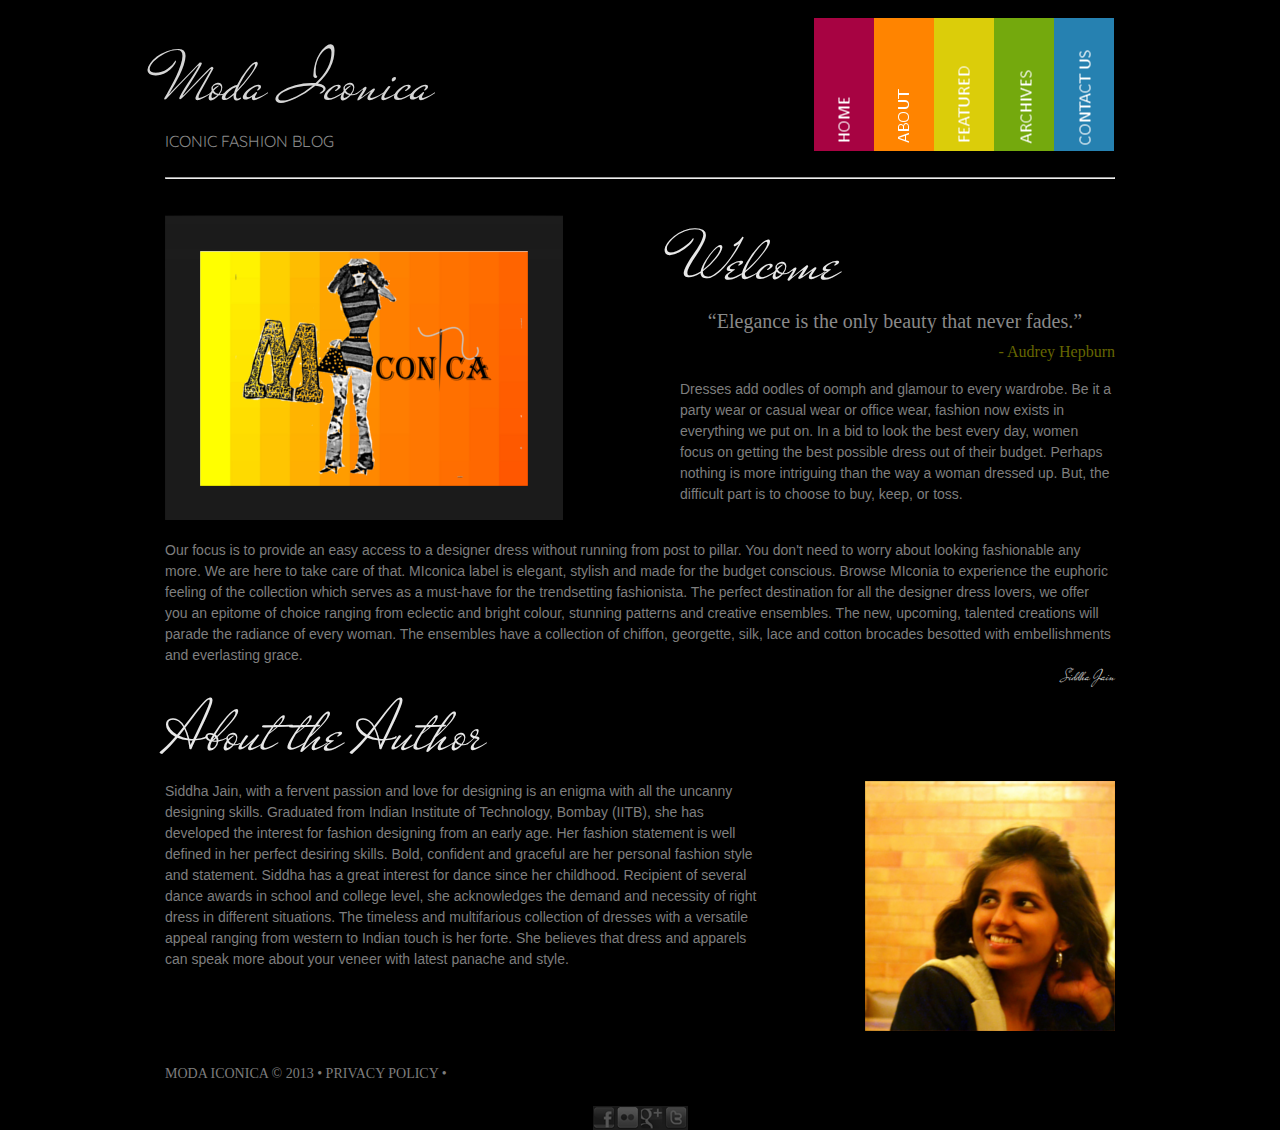
<file: about.html>
<!DOCTYPE html PUBLIC "-//W3C//DTD XHTML 1.0 Strict//EN" "http://www.w3.org/TR/xhtml1/DTD/xhtml1-strict.dtd">
<html xmlns="http://www.w3.org/1999/xhtml" xml:lang="en" lang="en">
<head>
    <title>Moda Iconica: Iconic Fashion</title>
    <meta charset="utf-8" />
<link rel="icon" href="favicon.png" type="image/png">
    <link rel="stylesheet" type="text/css" media="screen" href="css/reset.css" />
    <link rel="stylesheet" type="text/css" media="screen" href="css/style1.css" />
    <link href='http://fonts.googleapis.com/css?family=Quicksand' rel='stylesheet' type='text/css' />
<link href='http://fonts.googleapis.com/css?family=Playfair+Display' rel='stylesheet' type='text/css' />
    <link rel="stylesheet" type="text/css" media="screen" href="css/grid_12.css" />
    <link href='http://fonts.googleapis.com/css?family=Mr+De+Haviland' rel='stylesheet' type='text/css' />
<link rel="stylesheet" type="text/css" media="screen" href="css/slider.css" />
    <script type="text/javascript" src="js/jquery-1.3.2.min.js"></script>
<script type="text/javascript" src="js/tabs.js"></script>
    <link href='http://fonts.googleapis.com/css?family=Condiment' rel='stylesheet' type='text/css' />
    <link href='http://fonts.googleapis.com/css?family=Oxygen' rel='stylesheet' type='text/css' />
    <script src="js/jquery-1.7.min.js"></script>
    <script src="js/jquery.easing.1.3.js"></script>
    <script src="js/tms-0.4.x.js"></script>
    <script>
		$(document).ready(function(){				   	
			$('.slider')._TMS({
				show:0,
				pauseOnHover:true,
				prevBu:false,
				nextBu:false,
				playBu:false,
				duration:1000,
				preset:'fade',
				pagination:true,
				pagNums:false,
				slideshow:2000,
				numStatus:true,
				banners:'fromRight',
				waitBannerAnimation:false,
				progressBar:false
			})		
		});
	</script>
	<!--[if lt IE 8]>
       <div style=' clear: both; text-align:center; position: relative;'>
         <a href="http://windows.microsoft.com/en-US/internet-explorer/products/ie/home?ocid=ie6_countdown_bannercode">
           <img src="http://storage.ie6countdown.com/assets/100/images/banners/warning_bar_0000_us.jpg" border="0" height="42" width="820" alt="You are using an outdated browser. For a faster, safer browsing experience, upgrade for free today." />
        </a>
      </div>
    <![endif]-->
    <!--[if lt IE 9]>
   		<script type="text/javascript" src="js/html5.js"></script>
    	<link rel="stylesheet" type="text/css" media="screen" href="css/ie.css">
	<![endif]-->
</head>
<body>
<div class="main"><div class="header">
<div class="logo"><br><br><p class="text">Moda Iconica</p><p class="text1">iconic fashion blog</p></div><br>
<!--<div class="logo"><a href="index.html"><img src="images/logo-small.jpg" alt="Moda Iconica"></a></div>-->



<div class="nav">

                <ul class="menu">
                 
                    <li><a href="index.html"><img src="images/06.png" alt="" /></a></li>
                    <li><a href="about.html"><img src="images/07.png" alt="" /></a></li>
                    <li><a href="featured.html"><img src="images/08.png" alt="" /></a></li>
                    <li><a href="archives.html"><img src="images/09.png" alt="" /></a></li>
                    <li><a href="contact.html"><img src="images/10.png" alt="" /></a></li>
                </ul>


</div></div><div class="clear"></div>
<br>
<hr>
<div class="center">
<br>
<div class="photo"><a href="#"><img src="images/15.png" alt="" /></a></div>
<div class="welcome"><p class="text2">Welcome</p>
<p class="quote">“Elegance is the only beauty that never fades.”</p> <p class="quotedby">- Audrey Hepburn</p>
<br>
<p class="text3">Dresses add oodles of oomph and glamour to every wardrobe. 
Be it a party wear or casual wear or office wear, fashion now exists in everything we put on. 
In a bid to look the best every day, women focus on getting the best possible dress out of their budget. 
Perhaps nothing is more intriguing than the way a woman dressed up. But, the difficult part is to choose to buy, keep, or toss. </p>
</div>
</div>

<div class="clear"></div>
<div class="content">
<p class="text3">Our focus is to provide an easy access to a designer dress without running from post to pillar. 
You don't need to worry about looking fashionable any more. We are here to take care of that. 
MIconica label is elegant, stylish and made for the budget conscious. Browse MIconia to experience the euphoric feeling of the collection which serves as a must-have for the trendsetting fashionista.
The perfect destination for all the designer dress lovers, we offer you an epitome of choice ranging from eclectic and bright colour, stunning patterns and creative ensembles. 
The new, upcoming, talented creations will parade the radiance of every woman. 
The ensembles have a collection of chiffon, georgette, silk, lace and cotton brocades besotted with embellishments and everlasting grace.</p><p class="text4">Siddha Jain</p>

</div>
<div class="content">

<p class="text2">About the Author</p>
<div class="author"><p class="text3">Siddha Jain, with a fervent passion and love for designing is an enigma with all the uncanny designing skills. 
Graduated from Indian Institute of Technology, Bombay (IITB), she has developed the interest for fashion designing from an early age. 
Her fashion statement is well defined in her perfect desiring skills. 
Bold, confident and graceful are her personal fashion style and statement. 
Siddha has a great interest for dance since her childhood. 
Recipient of several dance awards in school and college level, she acknowledges the demand and necessity of right dress in different situations. 
The timeless and multifarious collection of dresses with a versatile appeal ranging from western to Indian touch is her forte. 
She believes that dress and apparels can speak more about your veneer with latest panache and style. 
</p>
</div>
<div class="photoauth"><a href="#"><img src="images/author.png" alt="" /></a></div>
</div>

<div class="clear"></div>


<div class="footer"><div class="v">Moda Iconica &copy; 2013 &bull; Privacy Policy &bull; </div>
</div>
<div class="foot"><a href="#"><img src="images/11.png" alt="" /></a><a href="#"><img src="images/12.png" alt="" /></a><a href="#"><img src="images/13.png" alt="" /></a><a href="#"><img src="images/14.png" alt="" /></a></div>




</div>
</body>
</html>
</file>
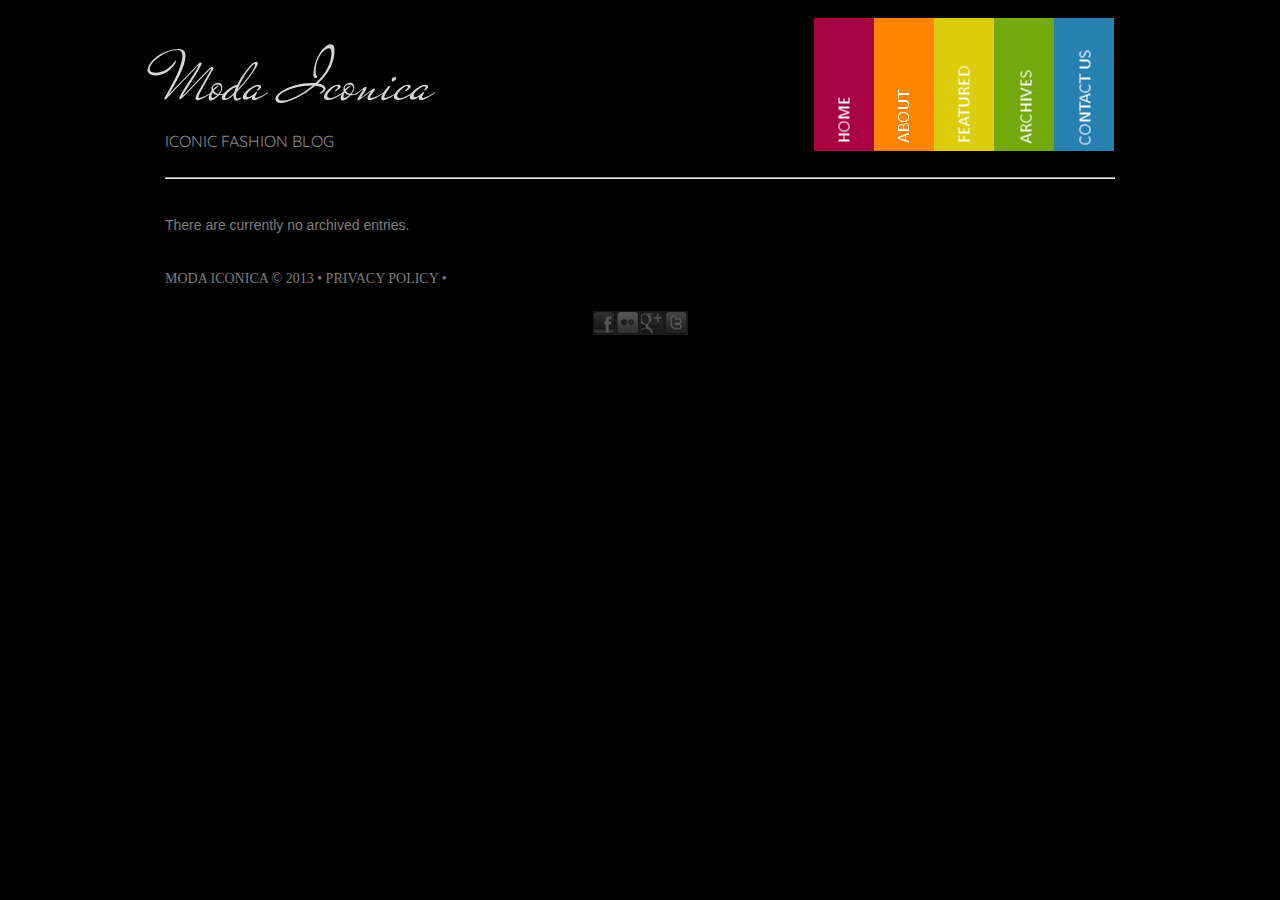
<file: archives.html>
<!DOCTYPE html PUBLIC "-//W3C//DTD XHTML 1.0 Strict//EN" "http://www.w3.org/TR/xhtml1/DTD/xhtml1-strict.dtd">
<html xmlns="http://www.w3.org/1999/xhtml" xml:lang="en" lang="en">
<head>
    <title>Moda Iconica: Iconic Fashion</title>
    <meta charset="utf-8" />
    <link rel="stylesheet" type="text/css" media="screen" href="css/reset.css" />
<link rel="icon" href="favicon.png" type="image/png">
    <link rel="stylesheet" type="text/css" media="screen" href="css/style1.css" />
    <link href='http://fonts.googleapis.com/css?family=Quicksand' rel='stylesheet' type='text/css' />
<link href='http://fonts.googleapis.com/css?family=Playfair+Display' rel='stylesheet' type='text/css' />
    <link rel="stylesheet" type="text/css" media="screen" href="css/grid_12.css" />
    <link href='http://fonts.googleapis.com/css?family=Mr+De+Haviland' rel='stylesheet' type='text/css' />
<link rel="stylesheet" type="text/css" media="screen" href="css/slider.css" />
    <script type="text/javascript" src="js/jquery-1.3.2.min.js"></script>
<script type="text/javascript" src="js/tabs.js"></script>
    <link href='http://fonts.googleapis.com/css?family=Condiment' rel='stylesheet' type='text/css' />
    <link href='http://fonts.googleapis.com/css?family=Oxygen' rel='stylesheet' type='text/css' />
    <script src="js/jquery-1.7.min.js"></script>
    <script src="js/jquery.easing.1.3.js"></script>
    <script src="js/tms-0.4.x.js"></script>
    <script>
		$(document).ready(function(){				   	
			$('.slider')._TMS({
				show:0,
				pauseOnHover:true,
				prevBu:false,
				nextBu:false,
				playBu:false,
				duration:1000,
				preset:'fade',
				pagination:true,
				pagNums:false,
				slideshow:2000,
				numStatus:true,
				banners:'fromRight',
				waitBannerAnimation:false,
				progressBar:false
			})		
		});
	</script>
	<!--[if lt IE 8]>
       <div style=' clear: both; text-align:center; position: relative;'>
         <a href="http://windows.microsoft.com/en-US/internet-explorer/products/ie/home?ocid=ie6_countdown_bannercode">
           <img src="http://storage.ie6countdown.com/assets/100/images/banners/warning_bar_0000_us.jpg" border="0" height="42" width="820" alt="You are using an outdated browser. For a faster, safer browsing experience, upgrade for free today." />
        </a>
      </div>
    <![endif]-->
    <!--[if lt IE 9]>
   		<script type="text/javascript" src="js/html5.js"></script>
    	<link rel="stylesheet" type="text/css" media="screen" href="css/ie.css">
	<![endif]-->
</head>
<body>
<div class="main"><div class="header">
<div class="logo"><br><br><p class="text">Moda Iconica</p><p class="text1">iconic fashion blog</p></div><br>
<!--<div class="logo"><a href="index.html"><img src="images/logo-small.jpg" alt="Moda Iconica"></a></div>-->



<div class="nav">

                <ul class="menu">
                 
                    <li><a href="index.html"><img src="images/06.png" alt="" /></a></li>
                    <li><a href="about.html"><img src="images/07.png" alt="" /></a></li>
                    <li><a href="featured.html"><img src="images/08.png" alt="" /></a></li>
                    <li><a href="archives.html"><img src="images/09.png" alt="" /></a></li>
                    <li><a href="contact.html"><img src="images/10.png" alt="" /></a></li>
                </ul>


</div></div><div class="clear"></div>
<br>
<hr>
<div class="center">
<br>
<p class="text3">There are currently no archived entries.</p>
</div>

<div class="clear"></div>


<div class="footer"><div class="v">Moda Iconica &copy; 2013 &bull; Privacy Policy &bull; </div>
</div>
<div class="foot"><a href="#"><img src="images/11.png" alt="" /></a><a href="#"><img src="images/12.png" alt="" /></a><a href="#"><img src="images/13.png" alt="" /></a><a href="#"><img src="images/14.png" alt="" /></a></div>




</div>
</body>
</html>
</file>
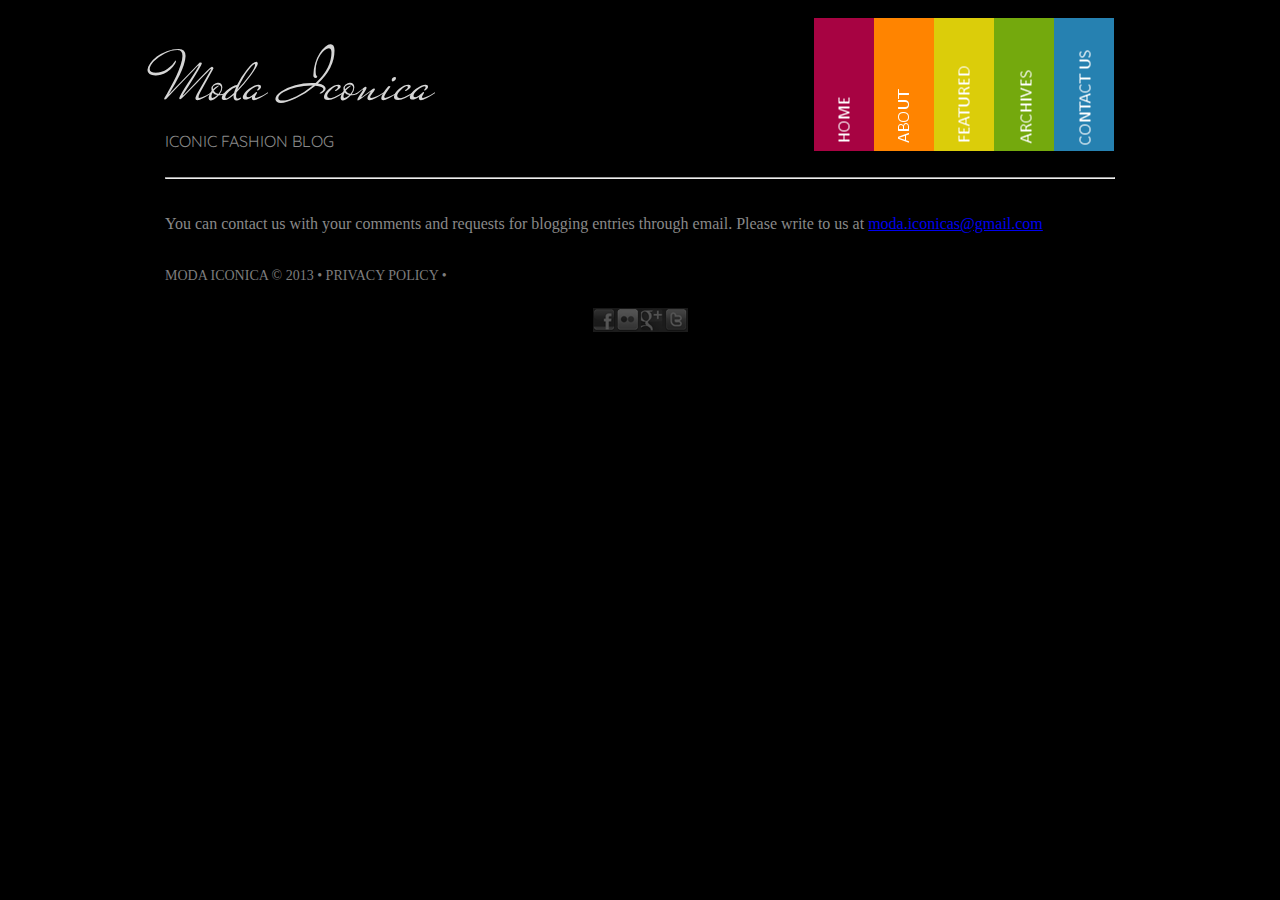
<file: contact.html>
<!DOCTYPE html PUBLIC "-//W3C//DTD XHTML 1.0 Strict//EN" "http://www.w3.org/TR/xhtml1/DTD/xhtml1-strict.dtd">
<html xmlns="http://www.w3.org/1999/xhtml" xml:lang="en" lang="en">
<head>
    <title>Moda Iconica: Iconic Fashion</title>
    <meta charset="utf-8" />
    <link rel="stylesheet" type="text/css" media="screen" href="css/reset.css" />
<link rel="icon" href="favicon.png" type="image/png">
    <link rel="stylesheet" type="text/css" media="screen" href="css/style1.css" />
    <link href='http://fonts.googleapis.com/css?family=Quicksand' rel='stylesheet' type='text/css' />
<link href='http://fonts.googleapis.com/css?family=Playfair+Display' rel='stylesheet' type='text/css' />
    <link rel="stylesheet" type="text/css" media="screen" href="css/grid_12.css" />
    <link href='http://fonts.googleapis.com/css?family=Mr+De+Haviland' rel='stylesheet' type='text/css' />
<link rel="stylesheet" type="text/css" media="screen" href="css/slider.css" />
    <script type="text/javascript" src="js/jquery-1.3.2.min.js"></script>
<script type="text/javascript" src="js/tabs.js"></script>
    <link href='http://fonts.googleapis.com/css?family=Condiment' rel='stylesheet' type='text/css' />
    <link href='http://fonts.googleapis.com/css?family=Oxygen' rel='stylesheet' type='text/css' />
    <script src="js/jquery-1.7.min.js"></script>
    <script src="js/jquery.easing.1.3.js"></script>
    <script src="js/tms-0.4.x.js"></script>
    <script>
		$(document).ready(function(){				   	
			$('.slider')._TMS({
				show:0,
				pauseOnHover:true,
				prevBu:false,
				nextBu:false,
				playBu:false,
				duration:1000,
				preset:'fade',
				pagination:true,
				pagNums:false,
				slideshow:2000,
				numStatus:true,
				banners:'fromRight',
				waitBannerAnimation:false,
				progressBar:false
			})		
		});
	</script>
	<!--[if lt IE 8]>
       <div style=' clear: both; text-align:center; position: relative;'>
         <a href="http://windows.microsoft.com/en-US/internet-explorer/products/ie/home?ocid=ie6_countdown_bannercode">
           <img src="http://storage.ie6countdown.com/assets/100/images/banners/warning_bar_0000_us.jpg" border="0" height="42" width="820" alt="You are using an outdated browser. For a faster, safer browsing experience, upgrade for free today." />
        </a>
      </div>
    <![endif]-->
    <!--[if lt IE 9]>
   		<script type="text/javascript" src="js/html5.js"></script>
    	<link rel="stylesheet" type="text/css" media="screen" href="css/ie.css">
	<![endif]-->
</head>
<body>
<div class="main"><div class="header">
<div class="logo"><br><br><p class="text">Moda Iconica</p><p class="text1">iconic fashion blog</p></div><br>
<!--<div class="logo"><a href="index.html"><img src="images/logo-small.jpg" alt="Moda Iconica"></a></div>-->



<div class="nav">

                <ul class="menu">
                 
                    <li><a href="index.html"><img src="images/06.png" alt="" /></a></li>
                    <li><a href="about.html"><img src="images/07.png" alt="" /></a></li>
                    <li><a href="featured.html"><img src="images/08.png" alt="" /></a></li>
                    <li><a href="archives.html"><img src="images/09.png" alt="" /></a></li>
                    <li><a href="contact.html"><img src="images/10.png" alt="" /></a></li>
                </ul>


</div></div><div class="clear"></div>
<br>
<hr>
<div class="center">
<br>
You can contact us with your comments and requests for blogging entries through email. Please write to us at <a href="mailto:moda.iconicas@gmail.com">moda.iconicas@gmail.com </a>
</div>


<div class="clear"></div>


<div class="footer"><div class="v">Moda Iconica &copy; 2013 &bull; Privacy Policy &bull; </div>
</div>
<div class="foot"><a href="#"><img src="images/11.png" alt="" /></a><a href="#"><img src="images/12.png" alt="" /></a><a href="#"><img src="images/13.png" alt="" /></a><a href="#"><img src="images/14.png" alt="" /></a></div>




</div>
</body>
</html>
</file>
<file: css/style1.css>
body{ background:#000; color:#898989;}
.main{ width:950px;position:relative;margin:0 auto;}
.text{ font-family: 'Mr De Haviland', cursive;font-size:72px;color:#d6d6d6;}
.logo{position:relative;margin:0 auto;float:left}
.text1{font-family: 'Quicksand', sans-serif;font-size:16px;text-transform:uppercase;}
.nav{position:relative;margin:0 auto;float:right;text-align:center;}
ul.menu {margin:0 1px 0 0;   display:inline-block;}
ul.menu li {float:left; line-height:17px; margin:0 0 0 0; }
.quote{font-family: georgia, serif;
font-size: 20px;
padding: 0px 5px 10px 0px;
text-align:center;}
.quotedby{color: #666600;font-size: 16px; text-align:right;}
.footer{	position:relative;	padding-top:35px;}
.v{	position:relative;float:left; color:#7d7d7d; text-transform:uppercase; font-size:14px;	}
.vlinks{position:relative; color:7d7d7d; text-transform:uppercase; font-size:14px;	float:right;}
.vlinks a{color:#7d7d7d; text-decoration:none;}
.foot{	position:relative;	padding-top:40px;margin:0 auto;text-align:center;	}
.center{ padding-top:10px;}
.photoauth{position:relative;		float:right;		width:250px;padding-left:10px;}
	.photo{		position:relative;		float:left;		width:400px;}
	.welcome{		position:relative;		float:right; padding-left:10px;		width:435px}
	.author{		position:relative;		float:left; width: 600px }
.text2{ color:#e8e8e8;  font-family: 'Mr De Haviland', cursive; font-size:72px;}
.text13{ color:#e8e8e8;  font-family: 'Mr De Haviland', cursive; font-size:36px; text-align:center}
.text3{ font-family:Arial, Helvetica, sans-serif; font-size:14px; color:#7e7e7e; line-height:1.5;}
.text3 span{ color:#b7b7b7;}
.text4{ float:right; color:#e8e8e8;font-family: 'Mr De Haviland', cursive; }
.content{ position:relative;
 padding-top:20px;}
.fashion{	position:relative;	float:left;	width:250px}
.new{position:relative;	float:left;	width:615px; padding-left:70px}
.girl{	position:relative;	float:left;	width:130px; padding-top:20px;}
.darina{	position:relative;	float:left;	width:130px; padding-left:30px; padding-top:20px;}
.man{	position:relative;	float:left;	width:130px; padding-left:30px; padding-top:20px;}
.james{	position:relative;	float:left;	width:130px; padding-left:30px;padding-top:20px; }
@font-face {
    font-family: 'PTSansNarrowBold';
    src: url('../font/pt-sans-narrow-bold-webfont.eot');
    src: url('../font/pt-sans-narrow-bold-webfont.eot?#iefix') format('embedded-opentype'),
         url('../font/pt-sans-narrow-bold-webfont.woff') format('woff'),
         url('../font/pt-sans-narrow-bold-webfont.ttf') format('truetype'),
         url('../font/pt-sans-narrow-bold-webfont.svg#PTSansNarrowBold') format('svg');
    font-weight: normal;
    font-style: normal;
}
.text5{ font-size:20px; color:#FFF; font-family: 'PTSansNarrowBold'; text-transform:uppercase;}
.text6{font-family:Arial, Helvetica, sans-serif; font-size:13px; text-transform:uppercase; color:#ededed;}
.text7{ font-family:Arial, Helvetica, sans-serif; font-size:14px; color:#666666; line-height:1.5}
.text8{font-family:Arial, Helvetica, sans-serif; font-size:14px;color:#ffffff;}
.text9{ font-family:Arial, Helvetica, sans-serif; font-size:14px;color:#666666; line-height:1.5}
.text10{font-family:Arial, Helvetica, sans-serif; font-size:14px;}
.text10 a{ color:#c8c8c8; }
</file>
<file: css/grid_12.css>
.container_12{margin-left:auto;margin-right:auto;width:960px}
.grid_1,.grid_2,.grid_3,.grid_4,.grid_5,.grid_6,.grid_7,.grid_8,.grid_9,.grid_10,.grid_11,.grid_12{display:inline;float:left;position:relative;margin:0 10px}.alpha{margin-left:0}.omega{margin-right:0}.container_12 .grid_1{width:60px}.container_12 .grid_2{width:140px}.container_12 .grid_3{width:220px}.container_12 .grid_4{width:300px}.container_12 .grid_5{width:380px}.container_12 .grid_6 {width:460px}.container_12 .grid_7{width:540px}.container_12 .grid_8{width:620px}.container_12 .grid_9{width:700px}.container_12 .grid_10{width:780px}.container_12 .grid_11{width:860px}.container_12 .grid_12{width:940px}.container_12 .prefix_1{padding-left:80px}.container_12 .prefix_2{padding-left:160px}.container_12 .prefix_3{padding-left:240px}.container_12 .prefix_4{padding-left:320px}.container_12 .prefix_5{padding-left:400px}.container_12 .prefix_6{padding-left:480px}.container_12 .prefix_7{padding-left:560px}.container_12 .prefix_8{padding-left:640px}.container_12 .prefix_9{padding-left:720px}.container_12 .prefix_10{padding-left:800px}.container_12 .prefix_11{padding-left:880px}.container_12 .suffix_1{padding-right:80px}.container_12 .suffix_2{padding-right:160px}.container_12 .suffix_3{padding-right:240px}.container_12 .suffix_4{padding-right:320px}.container_12 .suffix_5{padding-right:400px}.container_12 .suffix_6{padding-right:480px}.container_12 .suffix_7{padding-right:560px}.container_12 .suffix_8{padding-right:640px}.container_12 .suffix_9{padding-right:720px}.container_12 .suffix_10{padding-right:800px}.container_12 .suffix_11{padding-right:880px}.container_12 .push_1{left:80px}.container_12 .push_2{left:160px}.container_12 .push_3{left:240px}.container_12 .push_4{left:320px}.container_12 .push_5{left:400px}.container_12 .push_6{left:480px}.container_12 .push_7{left:560px}.container_12 .push_8{left:640px}.container_12 .push_9{left:720px}.container_12 .push_10{left:800px}.container_12 .push_11{left:880px}.container_12 .pull_1{left:-80px}.container_12 .pull_2{left:-160px}.container_12 .pull_3{left:-240px}.container_12 .pull_4{left:-320px}.container_12 .pull_5{left:-400px}.container_12 .pull_6{left:-480px}.container_12 .pull_7{left:-560px}.container_12 .pull_8{left:-640px}.container_12 .pull_9{left:-720px}.container_12 .pull_10{left:-800px}.container_12 .pull_11{left:-880px}.clear {clear:both;display:block;overflow:hidden;visibility:hidden;width:0;height:0}.clearfix:after{clear:both;content:' ';display:block;font-size:0;line-height:0;visibility:hidden;width:0;height:0}.clearfix{display:inline-block}
* html .clearfix{height:1%}.clearfix{display:block}
</file>
<file: css/slider.css>
/*--------- slider ---------*/
#slide { position:relative; overflow:hidden;  border-radius:12px; background:#ebebec; width:750x; margin:20px auto 0 auto; padding:4px; z-index:2;}

.slider { width:750px; height:420px; margin:0 auto; position:relative; z-index:2; }
.items { display:none;}

.pagination { position:absolute; bottom:0px; left:0px; display:inline-block; background:url(../images/pagination-bg.png) 0 0 repeat; width:910px; padding:15px 0 14px 30px; border-radius:0 0 8px 8px; z-index:999 !important; }
.pagination li {float:left;	margin-right:4px;}
.pagination a { display:block; width:21px; height:21px; background:url(../images/pagination.png) right 0 no-repeat; }
.pagination li.current a, .pagination li:hover a { background-position: 0 0;}

.prev {}
.prev:hover {}
.next {}
.next:hover {}

.banner{ z-index:1000 !important; position:absolute; top:356px; color:#fbebc4; right:0px;text-align:right; font-family: 'Condiment', cursive; font-size:24px; line-height:30px; color:#000000; width:700px; margin-right:30px;}
</file>
<file: css/ie.css>
*+html{overflow:auto;}
nav, nav>div, ul.menu li.home-page, #slide, .box-shadow, .form-search, .img-border, a.button, #form input, #form textarea {behavior:url(js/PIE.htc); position:relative;}
.pagination {behavior:url(js/PIE.htc);}
</file>
